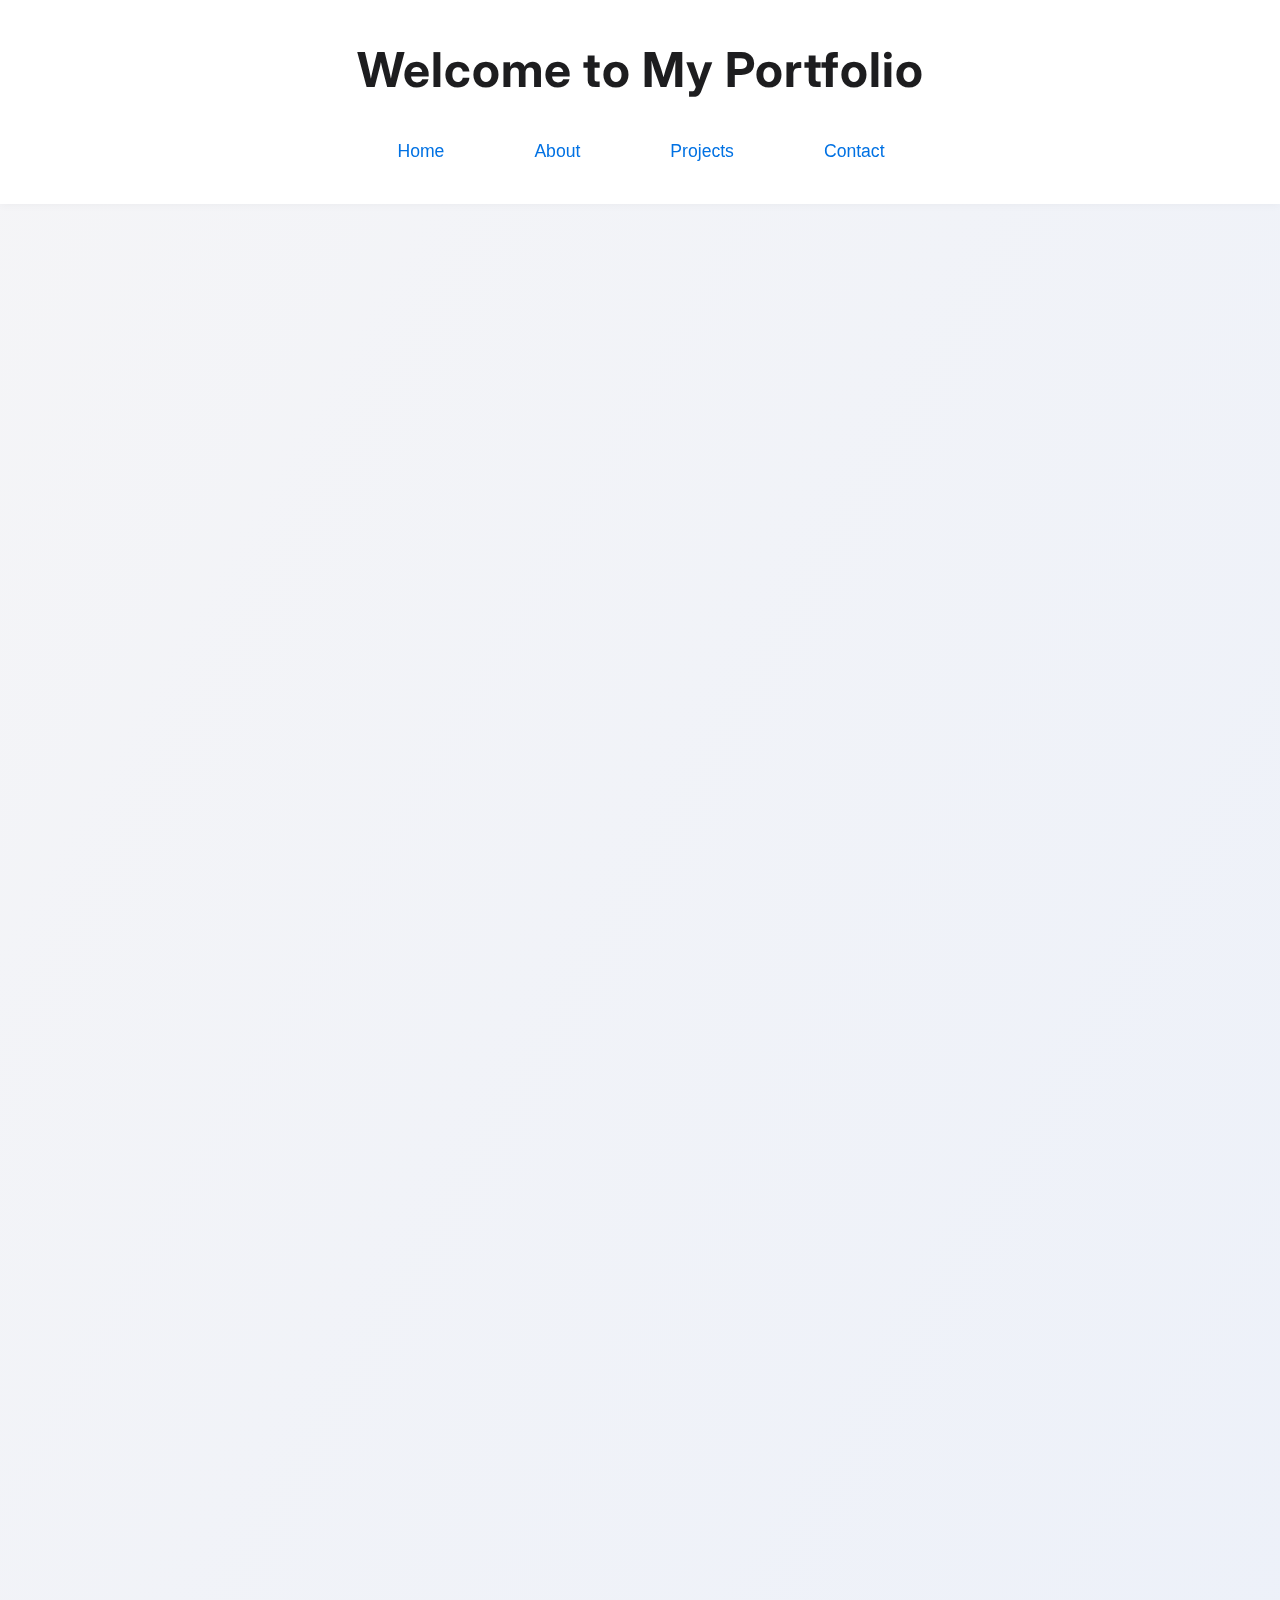
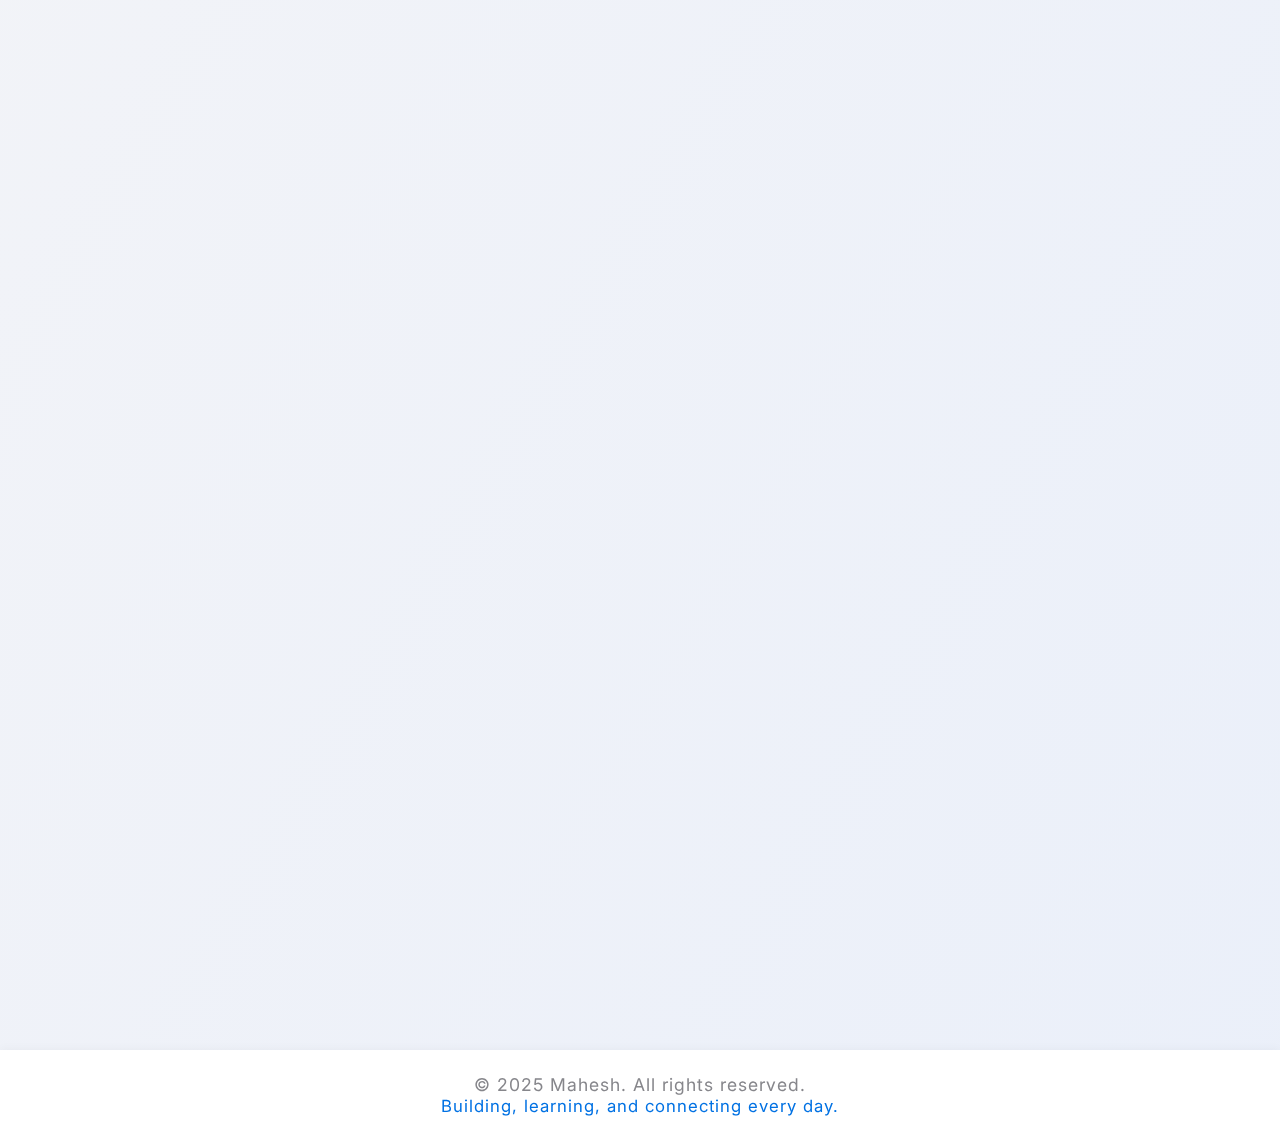
<file: index.html>
<!DOCTYPE html>
<html lang="en">
<head>
    <meta charset="UTF-8">
    <meta name="viewport" content="width=device-width, initial-scale=1.0">
    <title>Portfolio Website</title>
    <link rel="stylesheet" href="css/styles.css">
    <link rel="stylesheet" href="https://cdnjs.cloudflare.com/ajax/libs/font-awesome/6.4.0/css/all.min.css">
    <style>
        body {
            font-family: 'Inter', 'Helvetica Neue', Arial, sans-serif;
            margin: 0;
            padding: 0;
            background: linear-gradient(120deg, #f5f5f7 0%, #e0eafc 100%);
            background-size: 200% 200%;
            animation: gradientMove 8s ease-in-out infinite;
            color: #1d1d1f;
        }

        @keyframes gradientMove {
            0% {background-position: 0% 50%;}
            50% {background-position: 100% 50%;}
            100% {background-position: 0% 50%;}
        }

        .hero-section {
            display: flex;
            align-items: center;
            gap: 40px;
            justify-content: center;
        }

        .profile-pic {
            box-shadow: 0 8px 32px rgba(0,0,0,0.15);
        }

        .contact-btn {
            margin-right: 10px;
        }

        .skills-btns {
            display: flex;
            flex-wrap: wrap;
            gap: 10px;
        }

        .skill-btn {
            display: inline-flex;
            align-items: center;
            gap: 8px;
            background: transparent;
            color: #0071e3;
            border: 2px solid #e5e5ea;
            border-radius: 22px;
            padding: 10px 28px;
            font-size: 1.05rem;
            font-weight: 500;
            text-decoration: none;
            transition: background 0.2s, color 0.2s, border 0.2s, transform 0.2s;
            margin-bottom: 8px;
            cursor: pointer;
        }

        .skill-btn i {
            font-size: 1.2em;
            transition: color 0.2s;
        }

        .skill-btn:hover {
            background: #e5e5ea;
            color: #0071e3;
            border-color: #0071e3;
            transform: scale(1.06);
            text-decoration: none;
        }
    </style>
</head>
<body>
    <header>
        <h1>Welcome to My Portfolio</h1>
        <nav>
            <button onclick="location.href='index.html'">Home</button>
            <button onclick="location.href='about.html'">About</button>
            <button onclick="location.href='projects.html'">Projects</button>
            <button onclick="location.href='contact.html'">Contact</button>
        </nav>
    </header>
    <main>
        <section class="hero-section tint-section">
            <img src="IMG_6346.jpeg" alt="Profile Picture" class="profile-pic">
            <div>
                <h2 style="font-size:2.2rem; font-weight:700; margin-bottom:10px;">
                    <span class="wave">👋</span> Hi, I'm Mahesh!
                </h2>
                <p style="font-size:1.2rem; margin-bottom:18px;">
                    Microsoft Learn Student Ambassador<br>
                    Game Developer & Web Enthusiast
                </p>
                <div>
                    <a class="contact-btn" href="mailto:kodalidurgamahesh5@gmail.com"><i class="fas fa-envelope"></i></a>
                    <a class="contact-btn" href="https://www.linkedin.com/in/kodali-mahesh-a31689338" target="_blank"><i class="fab fa-linkedin"></i></a>
                    <a class="contact-btn" href="https://instagram.com/mahesh_kodali" target="_blank"><i class="fab fa-instagram"></i></a>
                    <a class="contact-btn" href="tel:9515245646"><i class="fas fa-phone"></i></a>
                </div>
            </div>
        </section>
        <section class="tint-section">
            <h2>About Me</h2>
            <p>
                <strong>Kodali Mahesh</strong><br>
                Student at Gudlavalleru Engineering College<br>
                Gudivada, Andhra Pradesh, India
            </p>
            <h3>Summary</h3>
            <p>
                As a passionate engineering student at Gudlavalleru Engineering College (2024-2028), I am eager to explore the world of technology, design, and communication. My journey as a Microsoft Learn Student Ambassador has strengthened my skills in GitHub, collaboration, and problem-solving, while also fueling my enthusiasm for learning and sharing knowledge.<br><br>
                With a keen interest in software development, innovation, and game development, I enjoy working on projects that challenge me to think creatively and apply my technical skills effectively. My strengths in training, communication, and design help me connect with peers, contribute to open-source communities, and drive impactful initiatives.<br><br>
                I am always open to new opportunities, collaborations, and learning experiences. Let’s connect and grow together!
            </p>
            <h3>Education</h3>
            <p>
                Gudlavalleru Engineering College, Seshadri Rao Knowledge Village,<br>
                Gudlavalleru, PIN-521356 (CC-48)<br>
                Bachelor's degree, Computer Science · (September 2024)
            </p>
        </section>
        <section class="tint-section">
            <h2>My Projects</h2>
            <p>Here you can find some of the projects I have worked on.</p>
        </section>
        <section class="tint-section">
            <h2>Skills</h2>
            <div class="skills-btns">
                <span class="skill-btn"><i class="fas fa-code"></i> C (Programming Language)</span>
                <span class="skill-btn"><i class="fas fa-laptop-code"></i> Web Design</span>
                <span class="skill-btn"><i class="fas fa-mobile-alt"></i> Responsive Web Design</span>
                <span class="skill-btn"><i class="fas fa-gamepad"></i> Game Designing</span>
                <span class="skill-btn"><i class="fab fa-github"></i> GitHub Collaboration</span>
                <span class="skill-btn"><i class="fas fa-cogs"></i> Software Development</span>
                <span class="skill-btn"><i class="fas fa-users"></i> Communication & Training</span>
            </div>
        </section>
        <section class="tint-section">
            <h2>Certifications</h2>
            <div class="skills-btns">
                <span class="skill-btn"><i class="fas fa-user-graduate"></i> Microsoft Learn Student Ambassador</span>
                <span class="skill-btn"><i class="fab fa-github"></i> Build And Deploy Web Applications Using GitHub</span>
                <span class="skill-btn"><i class="fas fa-code"></i> C language</span>
                <span class="skill-btn"><i class="fas fa-gamepad"></i> Unity Certified Associate Game Developer Fundamentals</span>
                <span class="skill-btn"><i class="fas fa-palette"></i> Unity Certified Associate Game Developer UI and 2D Games</span>
            </div>
        </section>
        <section class="tint-section contact-lineup">
            <h2>Follow Me</h2>
            <div>
                <a class="contact-btn" href="mailto:kodalidurgamahesh5@gmail.com">
                    <i class="fas fa-envelope"></i> Email
                </a>
                <a class="contact-btn" href="https://www.linkedin.com/in/kodali-mahesh-a31689338" target="_blank">
                    <i class="fab fa-linkedin"></i> LinkedIn
                </a>
                <a class="contact-btn" href="https://instagram.com/mahesh_kodali" target="_blank">
                    <i class="fab fa-instagram"></i> Instagram
                </a>
                <a class="contact-btn" href="tel:9515245646">
                    <i class="fas fa-phone"></i> Phone
                </a>
            </div>
        </section>
    </main>
    <footer>
        <p>&copy; 2025 Mahesh. All rights reserved.<br>
        <span style="font-size:1.05rem; color:#0071e3;">Building, learning, and connecting every day.</span></p>
    </footer>
    <script src="js/main.js"></script>
</body>
</html>
</file>
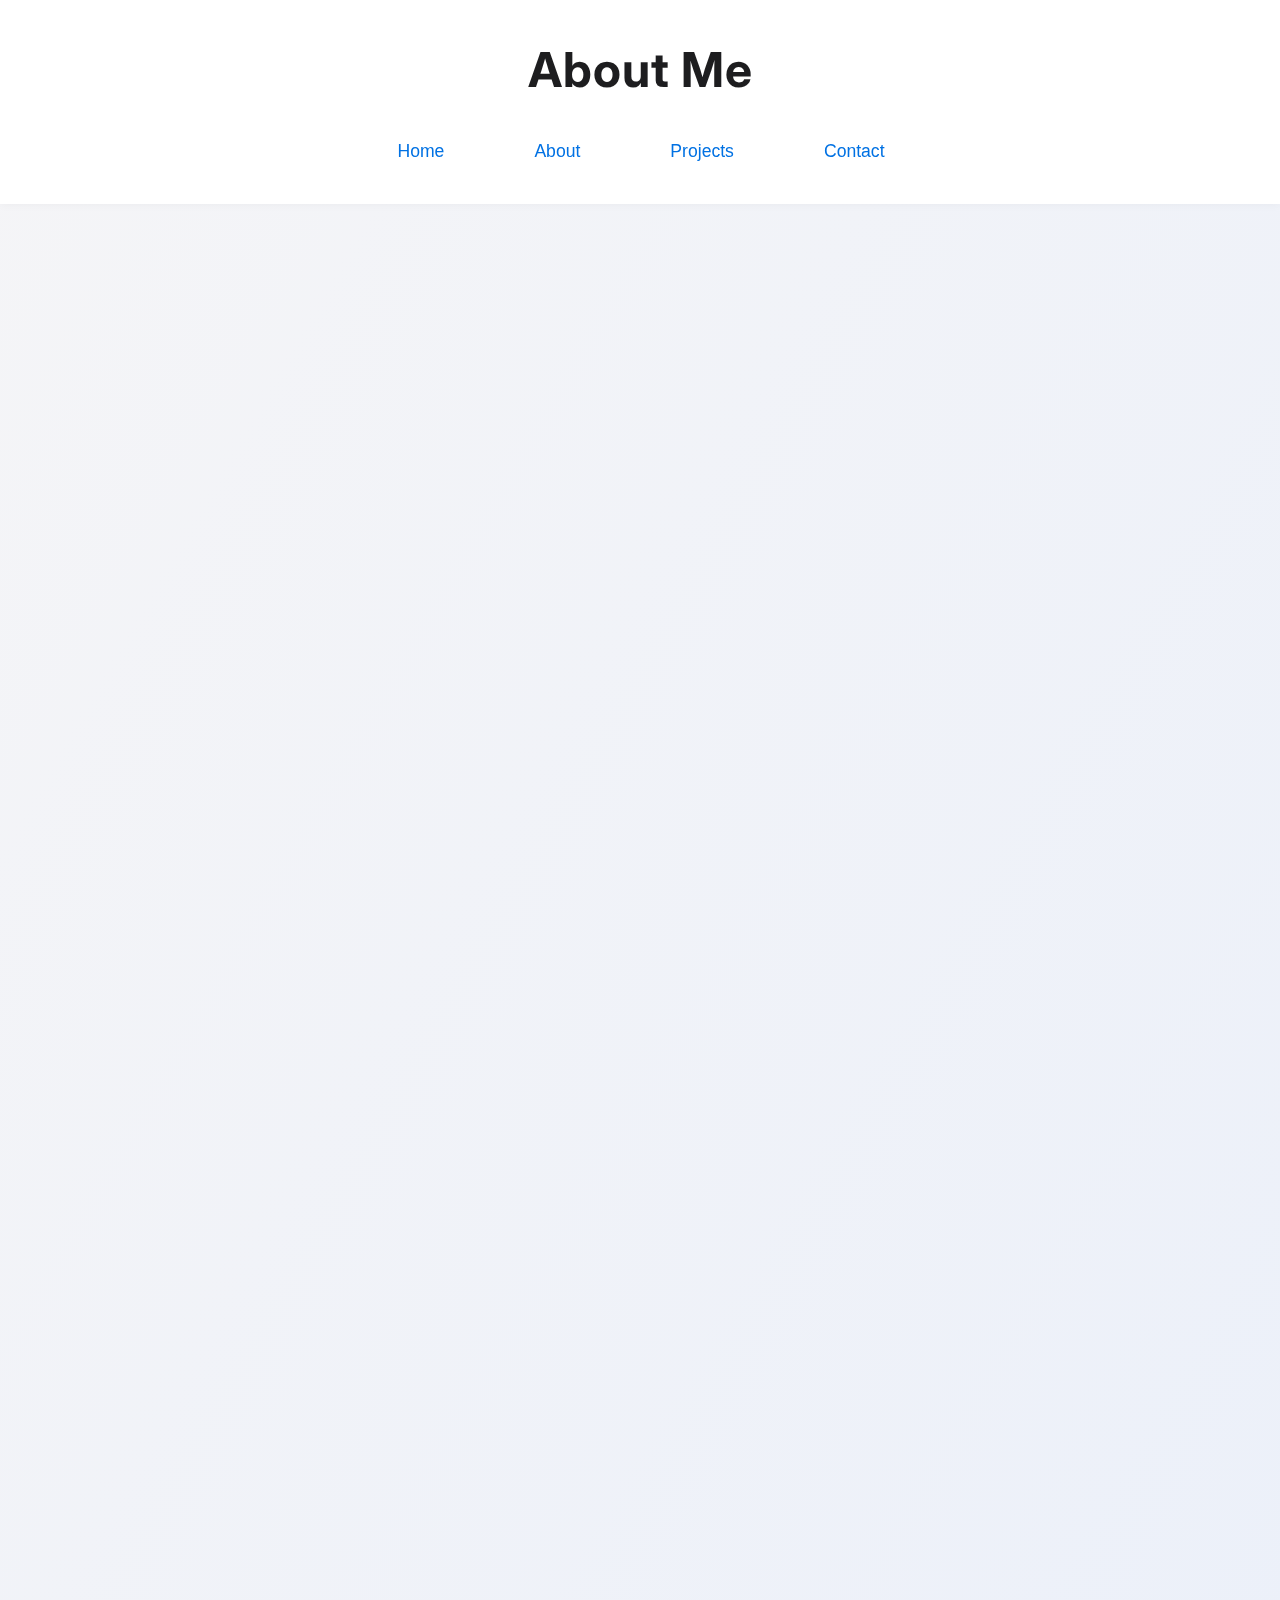
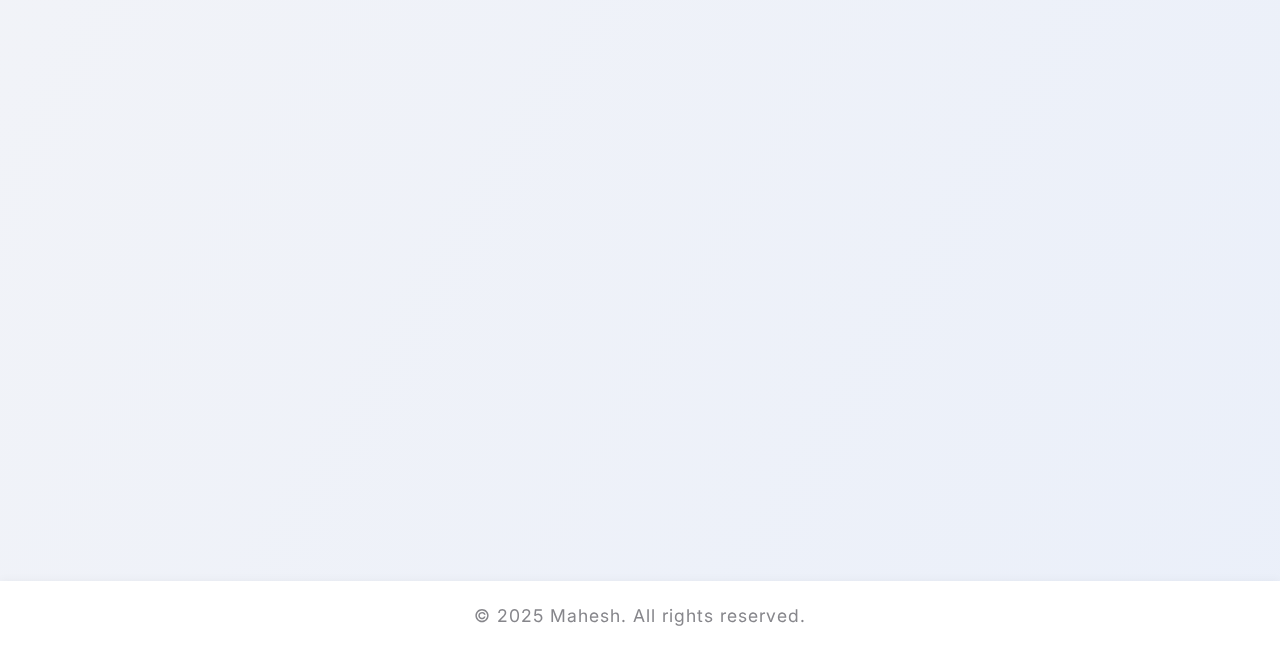
<file: about.html>
<!DOCTYPE html>
<html lang="en">
<head>
    <meta charset="UTF-8">
    <meta name="viewport" content="width=device-width, initial-scale=1.0">
    <title>About Me</title>
    <link rel="stylesheet" href="css/styles.css">
</head>
<body>
    <header>
        <h1>About Me</h1>
        <nav>
            <button onclick="location.href='index.html'">Home</button>
            <button onclick="location.href='about.html'">About</button>
            <button onclick="location.href='projects.html'">Projects</button>
            <button onclick="location.href='contact.html'">Contact</button>
        </nav>
    </header>
    <main>
        <section class="tint-section">
            <h2>About Me</h2>
            <p>
                <strong>Kodali Mahesh</strong><br>
                Student at Gudlavalleru Engineering College<br>
                Gudivada, Andhra Pradesh, India
            </p>
            <h3>Summary</h3>
            <p>
                As a passionate engineering student at Gudlavalleru Engineering College (2024-2028), I am eager to explore the world of technology, design, and communication. My journey as a Microsoft Learn Student Ambassador has strengthened my skills in GitHub, collaboration, and problem-solving, while also fueling my enthusiasm for learning and sharing knowledge.<br><br>
                With a keen interest in software development, innovation, and game development, I enjoy working on projects that challenge me to think creatively and apply my technical skills effectively. My strengths in training, communication, and design help me connect with peers, contribute to open-source communities, and drive impactful initiatives.<br><br>
                I am always open to new opportunities, collaborations, and learning experiences. Let’s connect and grow together!
            </p>
            <h3>Education</h3>
            <p>
                Gudlavalleru Engineering College, Seshadri Rao Knowledge Village,<br>
                Gudlavalleru, PIN-521356 (CC-48)<br>
                Bachelor's degree, Computer Science · (September 2024)
            </p>
        </section>
        <section class="tint-section">
            <h2>Skills</h2>
            <ul>
                <li>HTML & CSS</li>
                <li>JavaScript</li>
                <li>React</li>
                <li>Game Designing</li>
            </ul>
        </section>
        <section class="tint-section">
            <h2>Experience</h2>
            <p>I have worked on various projects, ranging from small personal websites to larger applications. My goal is to continuously improve my skills and deliver high-quality work.</p>
        </section>
        <section class="tint-section">
            <h2>Fun Fact</h2>
            <p>
                Besides coding, I love designing indie games and experimenting with interactive storytelling. My latest project is a browser-based puzzle game that combines logic and art, aiming to challenge players while providing a visually engaging experience. I believe creativity and technology go hand-in-hand, and I’m always exploring new ways to blend them!
            </p>
        </section>
        <section class="tint-section">
            <h2>Certifications</h2>
            <ul>
                <li>Microsoft Learn Student Ambassador</li>
                <li>Build And Deploy Web Applications Using GitHub</li>
                <li>C language</li>
                <li>Cert Prep: Unity Certified Associate Game Developer Fundamentals</li>
                <li>Cert Prep: Unity Certified Associate Game Developer UI and 2D Games</li>
            </ul>
        </section>
    </main>
    <footer>
        <p>&copy; 2025 Mahesh. All rights reserved.</p>
    </footer>
</body>
</html>
</file>
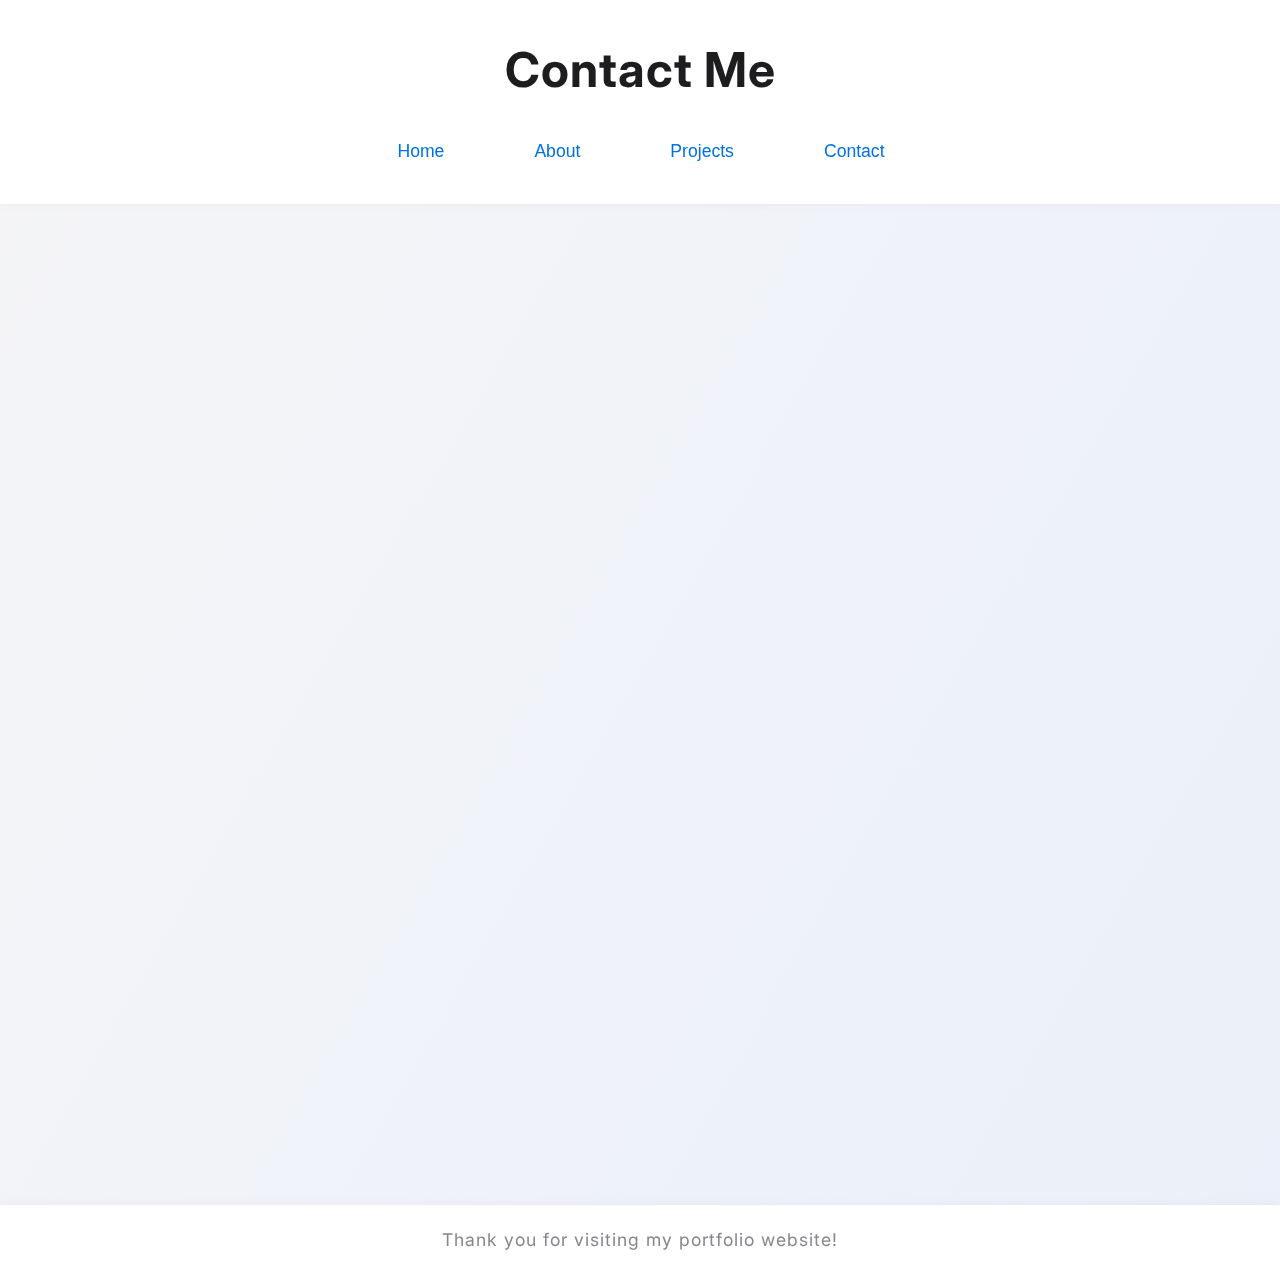
<file: contact.html>
<!DOCTYPE html>
<html lang="en">
<head>
    <meta charset="UTF-8">
    <meta name="viewport" content="width=device-width, initial-scale=1.0">
    <title>Contact - Portfolio</title>
    <link rel="stylesheet" href="css/styles.css">
</head>
<body>
    <header>
        <h1>Contact Me</h1>
        <nav>
            <button onclick="location.href='index.html'">Home</button>
            <button onclick="location.href='about.html'">About</button>
            <button onclick="location.href='projects.html'">Projects</button>
            <button onclick="location.href='contact.html'">Contact</button>
        </nav>
    </header>
    <main>
        <section class="tint-section">
            <h2>Contact Information</h2>
            <div style="display: flex; flex-direction: column; gap: 16px; align-items: flex-start;">
                <span>
                    <strong>Email:</strong>
                    <a class="contact-btn" href="mailto:kodalidurgamahesh5@gmail.com">kodalidurgamahesh5@gmail.com</a>
                </span>
                <span>
                    <strong>LinkedIn:</strong>
                    <a class="contact-btn" href="https://www.linkedin.com/in/kodali-mahesh-a31689338" target="_blank">Kodali Mahesh</a>
                </span>
                <span>
                    <strong>Instagram:</strong>
                    <a class="contact-btn" href="https://instagram.com/mahesh_kodali" target="_blank">@mahesh_kodali</a>
                </span>
            </div>
        </section>
        <section class="tint-section">
            <h2>Send a Message</h2>
            <form action="#" method="post">
                <label for="name">Name:</label>
                <input type="text" id="name" name="name" required>
                
                <label for="email">Email:</label>
                <input type="email" id="email" name="email" required>
                
                <label for="message">Message:</label>
                <textarea id="message" name="message" required></textarea>
                
                <button type="submit">Send Message</button>
                <button type="button" onclick="history.back()">Go Back</button>
            </form>
        </section>
    </main>
    <footer>
        <p>Thank you for visiting my portfolio website!</p>
    </footer>
    <script src="js/main.js"></script>
</body>
</html>
</file>
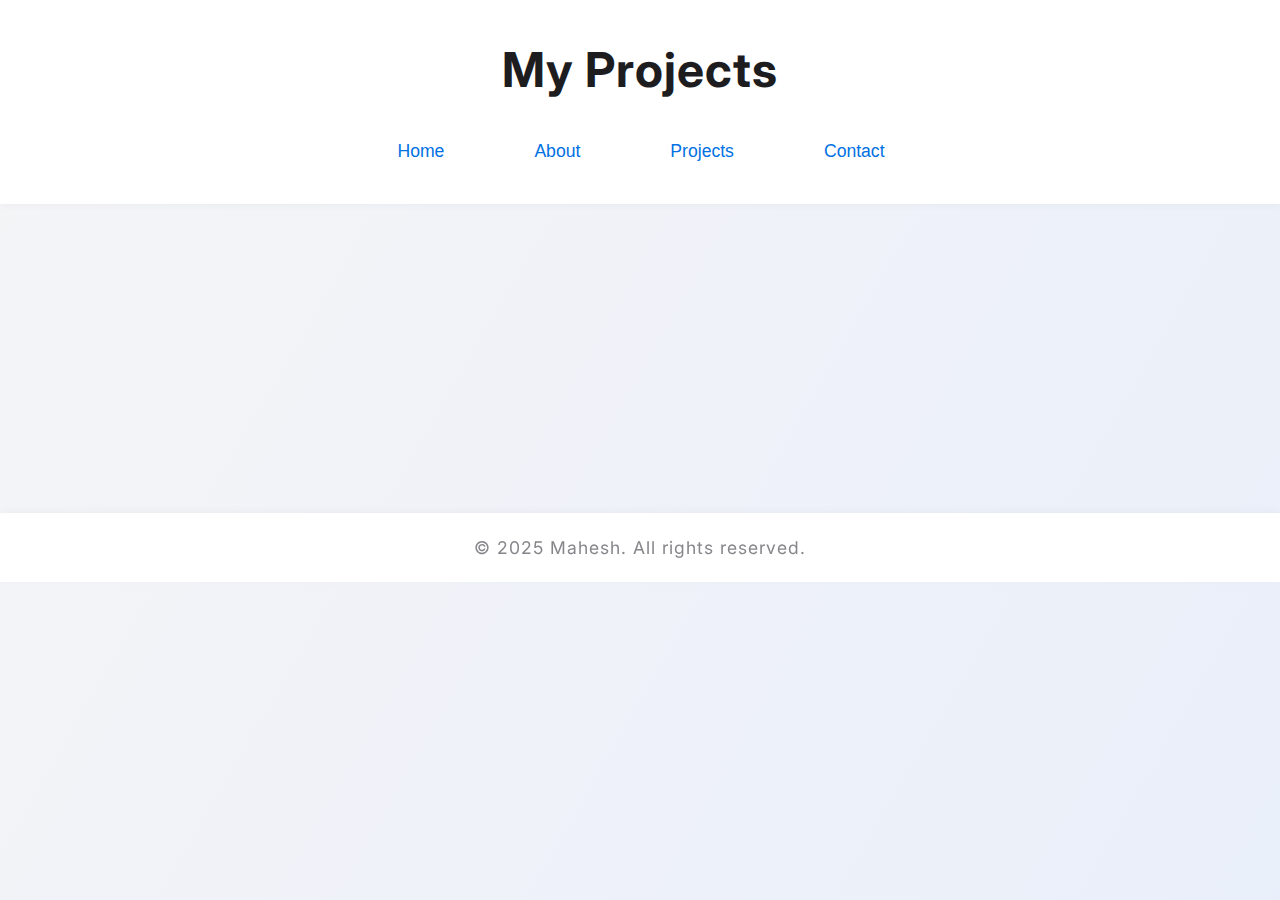
<file: projects.html>
<!DOCTYPE html>
<html lang="en">
<head>
    <meta charset="UTF-8">
    <meta name="viewport" content="width=device-width, initial-scale=1.0">
    <title>Projects - Portfolio</title>
    <link rel="stylesheet" href="css/styles.css">
</head>
<body>
    <header>
        <h1>My Projects</h1>
        <nav>
            <button onclick="location.href='index.html'">Home</button>
            <button onclick="location.href='about.html'">About</button>
            <button onclick="location.href='projects.html'">Projects</button>
            <button onclick="location.href='contact.html'">Contact</button>
        </nav>
    </header>
    <main>
        <section class="tint-section">
            <h2>Featured Project</h2>
            <p>
                Check out my latest project here:<br>
                <a href="YOUR_PROJECT_LINK_HERE" target="_blank" style="color:#0071e3; font-weight:500;">View Project</a>
            </p>
        </section>
        <!-- Add more projects below as needed -->
    </main>
    <footer>
        <p>&copy; 2025 Mahesh. All rights reserved.</p>
    </footer>
</body>
</html>
</file>
<file: css/styles.css>
@import url('https://fonts.googleapis.com/css2?family=Inter:wght@400;500;700&display=swap');

body {
    font-family: 'Inter', 'Helvetica Neue', Arial, sans-serif;
    margin: 0;
    padding: 0;
    background: linear-gradient(120deg, #f5f5f7 0%, #e0eafc 100%);
    background-size: 200% 200%;
    animation: gradientMove 8s ease-in-out infinite;
    color: #1d1d1f;
}

@keyframes gradientMove {
    0% {background-position: 0% 50%;}
    50% {background-position: 100% 50%;}
    100% {background-position: 0% 50%;}
}

header {
    background: #fff;
    color: #1d1d1f;
    padding: 40px 0 10px 0;
    text-align: center;
    box-shadow: 0 2px 8px rgba(0,0,0,0.03);
    position: sticky;
    top: 0;
    z-index: 10;
    animation: fadeDown 1s;
}

@keyframes fadeDown {
    from { opacity: 0; transform: translateY(-30px);}
    to { opacity: 1; transform: translateY(0);}
}

h1 {
    margin: 0 0 10px 0;
    font-size: 3rem;
    font-weight: 700;
    letter-spacing: 1px;
    animation: fadeIn 1.2s;
}

@keyframes fadeIn {
    from { opacity: 0;}
    to { opacity: 1;}
}

nav {
    margin: 20px 0;
}

nav button {
    color: #1d1d1f;
    background: transparent;
    border: none;
    font-size: 1.1rem;
    font-weight: 500;
    margin: 0 12px;
    padding: 10px 18px;
    border-radius: 22px;
    transition: background 0.3s, color 0.3s, transform 0.2s;
    cursor: pointer;
    position: relative;
    overflow: hidden;
}

nav button:hover {
    background: #e5e5ea;
    color: #0071e3;
    transform: scale(1.07);
}

main {
    width: 95%;
    max-width: 900px;
    margin: 50px auto 30px auto;
    display: flex;
    flex-direction: column;
    gap: 40px;
}

section {
    background: #fff;
    border-radius: 24px;
    box-shadow: 0 8px 32px rgba(0,0,0,0.07);
    padding: 40px 36px;
    margin-bottom: 10px;
    transition: box-shadow 0.3s, transform 0.3s;
    opacity: 0;
    transform: translateY(40px);
    animation: sectionFadeIn 1.2s forwards;
}

section:nth-child(1) { animation-delay: 0.2s; }
section:nth-child(2) { animation-delay: 0.4s; }
section:nth-child(3) { animation-delay: 0.6s; }
section:nth-child(4) { animation-delay: 0.8s; }

@keyframes sectionFadeIn {
    to {
        opacity: 1;
        transform: translateY(0);
    }
}

section:hover {
    box-shadow: 0 16px 48px rgba(0,0,0,0.12);
    transform: translateY(-4px) scale(1.01);
}

.profile-pic {
    width: 180px;
    height: 180px;
    aspect-ratio: 1 / 1;
    object-fit: cover;
    border-radius: 50%;
    box-shadow: 0 4px 24px rgba(52,76,74,0.15);
    border: 4px solid #e5e5ea;
    transition: box-shadow 0.3s, transform 0.3s;
    animation: fadeInPic 1.2s;
}

@keyframes fadeInPic {
    from { opacity: 0; transform: scale(0.8);}
    to { opacity: 1; transform: scale(1);}
}

ul {
    padding-left: 20px;
    font-size: 1.1rem;
}

label {
    display: block;
    margin-top: 18px;
    margin-bottom: 6px;
    font-weight: 500;
}

input[type="text"],
input[type="email"],
textarea {
    width: 100%;
    padding: 12px 14px;
    border-radius: 10px;
    border: 1px solid #d2d2d7;
    margin-bottom: 16px;
    font-size: 1rem;
    background: #f5f5f7;
    transition: border 0.2s;
}

input[type="text"]:focus,
input[type="email"]:focus,
textarea:focus {
    border: 1.5px solid #0071e3;
    outline: none;
}

button,
.random-btn,
nav button,
button[type="submit"],
button[type="button"] {
    background: transparent;
    color: #0071e3;
    border: none;
    border-radius: 22px;
    padding: 12px 32px;
    font-size: 1.1rem;
    margin-right: 10px;
    margin-top: 10px;
    cursor: pointer;
    transition: background 0.2s, color 0.2s, transform 0.2s;
    box-shadow: none;
    font-weight: 500;
    outline: none;
}

button:hover,
.random-btn:hover,
nav button:hover,
button[type="submit"]:hover,
button[type="button"]:hover {
    background: #e5e5ea;
    color: #0071e3;
    transform: translateY(-2px) scale(1.08);
}

footer {
    background: #fff;
    color: #86868b;
    text-align: center;
    padding: 24px 0;
    position: relative;
    bottom: 0;
    width: 100%;
    font-size: 1.1rem;
    letter-spacing: 1px;
    box-shadow: 0 -2px 8px rgba(0,0,0,0.03);
}

footer p {
    margin: 0;
}

.tint-section {
    display: block;
    background: rgba(255, 255, 255, 0.7);
    backdrop-filter: blur(12px);
    border-radius: 24px;
    box-shadow: 0 8px 32px rgba(0,0,0,0.07);
    padding: 40px 36px;
    margin-bottom: 24px;
    transition: box-shadow 0.3s, transform 0.3s;
}
.tint-section:hover {
    box-shadow: 0 16px 48px rgba(0,0,0,0.12);
    transform: translateY(-4px) scale(1.01);
}

.contact-btn {
    display: inline-block;
    background: transparent;
    color: #0071e3;
    border: 2px solid #e5e5ea;
    border-radius: 22px;
    padding: 10px 28px;
    font-size: 1.05rem;
    font-weight: 500;
    text-decoration: none;
    transition: background 0.2s, color 0.2s, border 0.2s, transform 0.2s;
    margin-left: 8px;
}

.contact-btn:hover {
    background: #e5e5ea;
    color: #0071e3;
    border-color: #0071e3;
    transform: scale(1.06);
    text-decoration: none;
}

.contact-btn i {
    font-size: 1.3em;
    margin-right: 10px;
    vertical-align: middle;
    transition: color 0.2s;
}

.contact-btn:hover .fa-envelope { color: #d44638; }
.contact-btn:hover .fa-linkedin { color: #0077b5; }
.contact-btn:hover .fa-instagram { color: #e1306c; }
.contact-btn:hover .fa-phone { color: #43a047; }

.hero-section {
    display: flex !important;
    align-items: center;
    gap: 40px;
    justify-content: center;
}

.skills-btns {
    display: flex;
    flex-wrap: wrap;
    gap: 10px;
    margin-top: 12px;
}

.skill-btn {
    display: inline-flex;
    align-items: center;
    gap: 8px;
    background: transparent;
    color: #0071e3;
    border: 2px solid #e5e5ea;
    border-radius: 22px;
    padding: 10px 28px;
    font-size: 1.05rem;
    font-weight: 500;
    text-decoration: none;
    transition: background 0.2s, color 0.2s, border 0.2s, transform 0.2s;
    margin-bottom: 8px;
    cursor: pointer;
}

.skill-btn i {
    font-size: 1.2em;
    transition: color 0.2s;
}

.skill-btn:hover {
    background: #e5e5ea;
    color: #0071e3;
    border-color: #0071e3;
    transform: scale(1.06);
    text-decoration: none;
}
</file>
